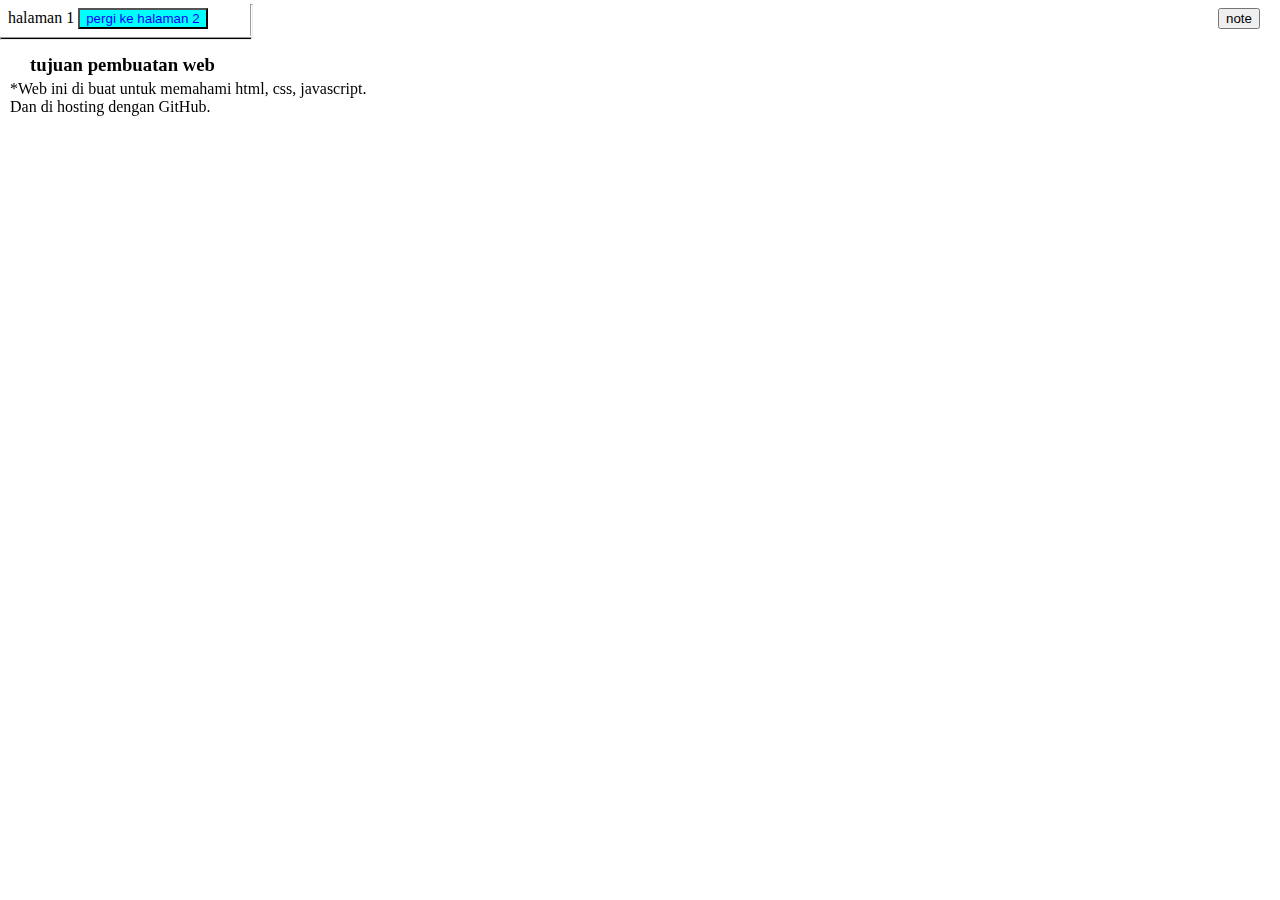
<file: index.html>
<!DOCTYPE html>
<html>
<head>
<script>
    function note1() {
        alert("gunakan mode landscape jika anda menggumakan hp")
    }
</script>
<title>A123Ark web</title>
<link rel="stylesheet" href="style.css">
</head>
<body>
    <label>halaman 1</label>
    <a href="2.html">
        <button class="blue">pergi ke halaman 2</button>
    </a>
    <hr class="hrr">
    <garis>
        <hr class="garis1">
    </garis>
    <h3 class="hal1_label">tujuan pembuatan web</h3>
    <note onclick="note1()">
        <button class="note">note</button>
    </note>
    <div class="hal1_label2">
        *Web ini di buat untuk memahami html, css, javascript.<br>
        Dan di hosting dengan GitHub.
    </div>
</body>
</html>
</file>
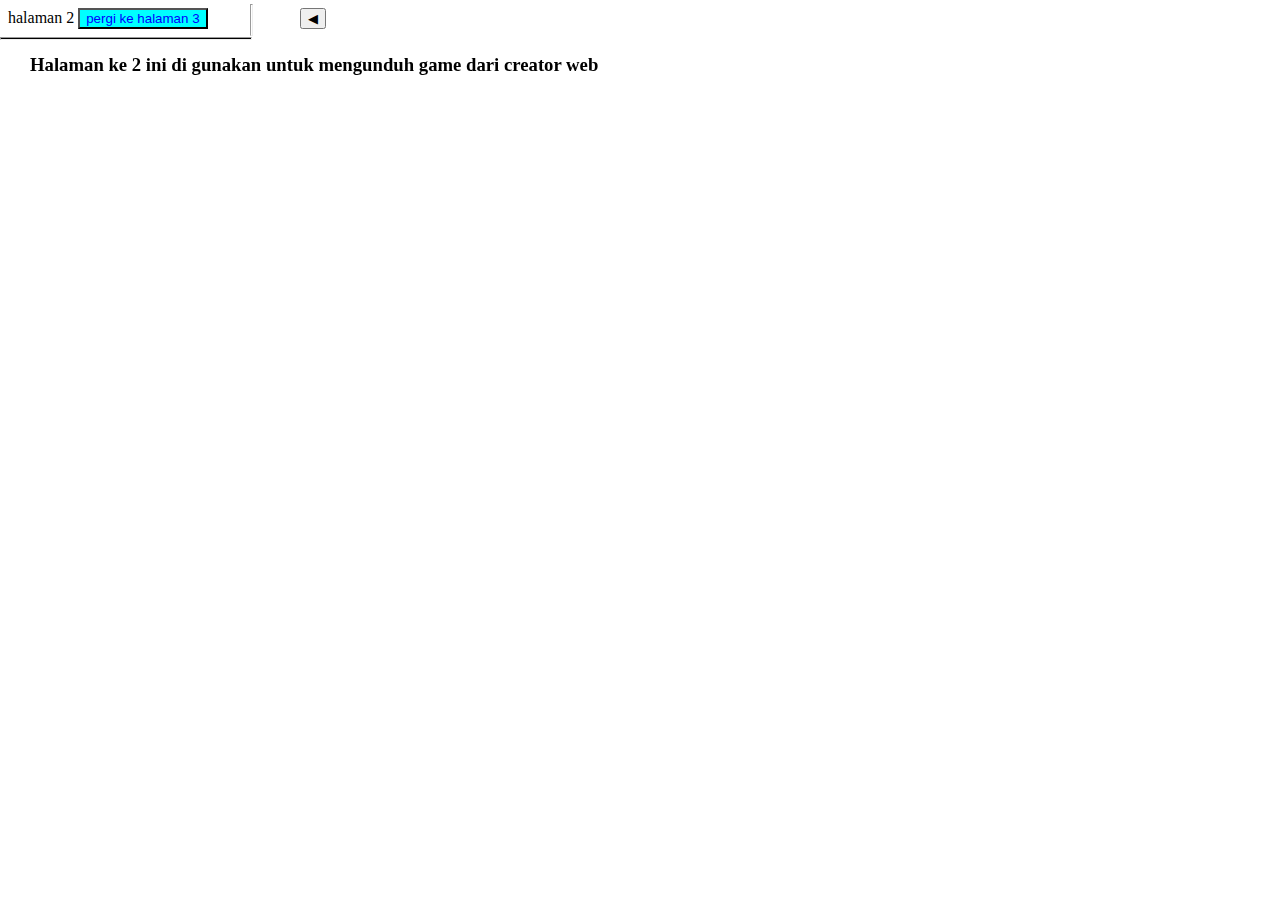
<file: 2.html>
<!DOCTYPE html>
<head>
<title>halaman 2</title>
<link rel="stylesheet" href="style.css">
</head>
<script>
   
</script>
<body>
    <label>halaman 2</label>
    <a href="3.html">
        <button class="blue">pergi ke halaman 3</button>
    </a>
    <hr class="hrr">
    <garis>
        <hr class="garis1">
    <a href="index.html">
    <button class="btn_sebelumnya">◀</button>
    </a>
	<h3 class="hal1_label">Halaman ke 2 ini di gunakan untuk mengunduh game dari creator web</h3>
</body>
</file>
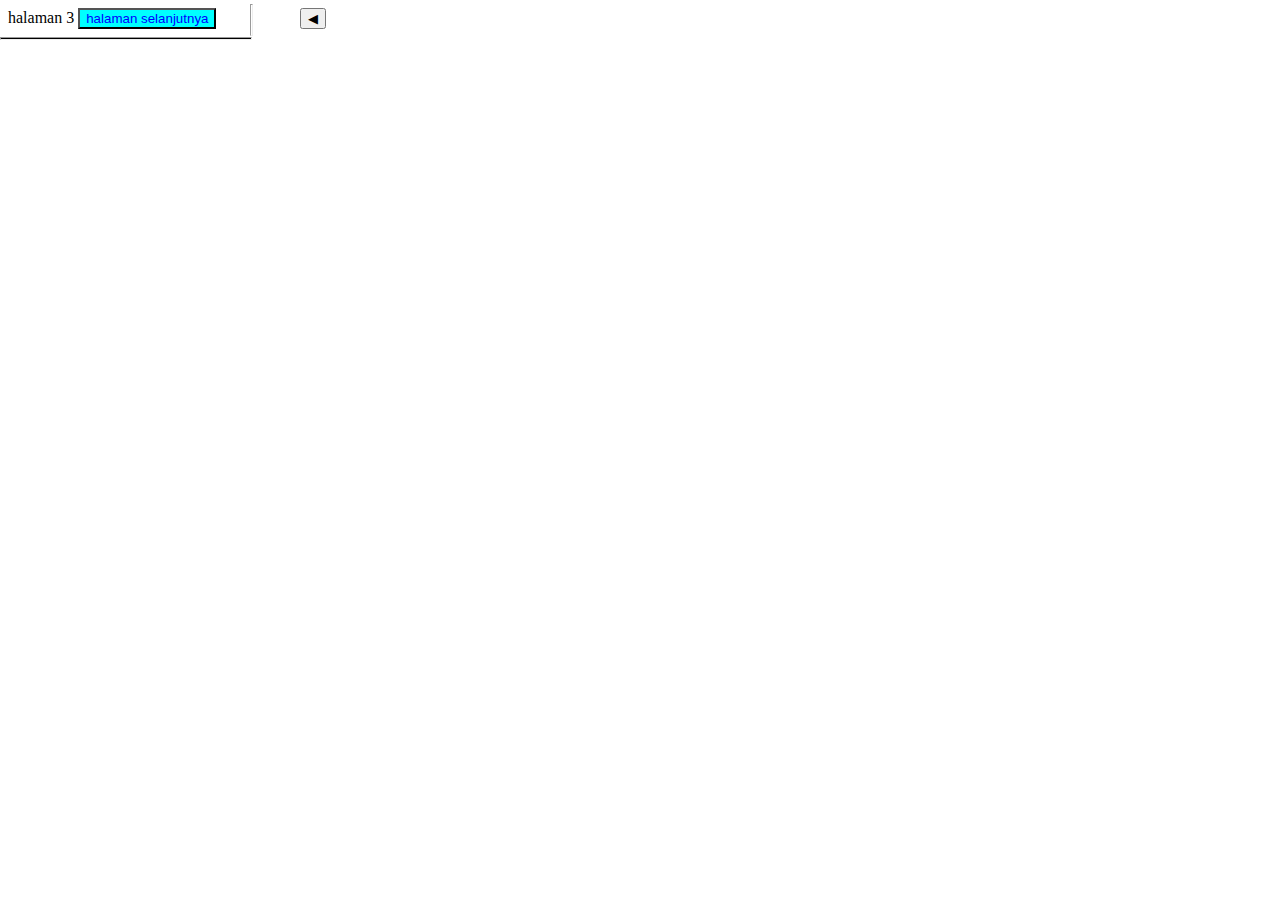
<file: 3.html>
<!DOCTYPE html>
<html>
<head>
<script>
	function alertf() {
		alert("halaman 4 dalam proses pembuatan")
	}
</script>
<title>halaman ke 3</title>
	<link rel="stylesheet", href="style.css">
</head>
<body>
    <label>halaman 3</label>
	<a onclick="alertf">
		<button class="blue">halaman selanjutnya</button>
	<a/>
	<hr class="hrr">
	<garis>
		<hr class="garis1">
	</garis>
	<a href="2.html">
		<button class="btn_sebelumnya">◀</button>
	</a>
</body>
</html>
</file>
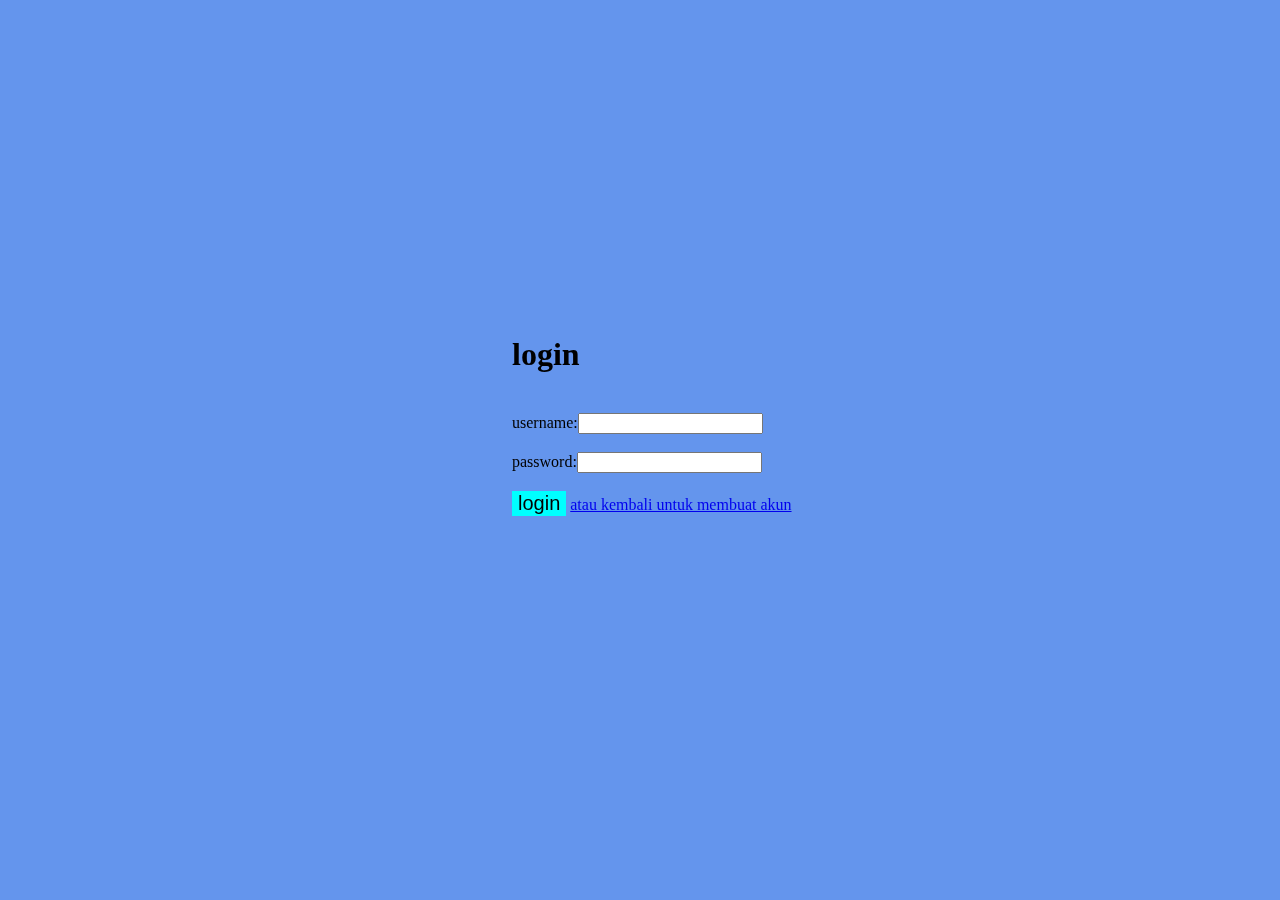
<file: login.html>
<!DOCTYPE html>
<html>
<head>
    <title>Login</title>
    <style>
        .div-a {
            position: fixed;
            left: 40%;
            top: 35%;
        }
        .button-a {
            background-color: cyan;
            color: rgb(0, 0, 0);
            font-size: 20px;
            transition: 0.5s;
            border: none;
        }
        .button-a:hover {
            background-color: rgb(0, 110, 110);
            color: rgb(0, 0, 0);
            font-size: 20px;
            transition: 0.5s;
            border: none;
        }
    </style>
</head>
<body style="background-color: cornflowerblue;">
    <div class="div-a">
        <h1>login</h1><br>
        <label>username:</label><input id="nama"><br>
        <br>
        <label>password:</label><input id="password" type="password"><br>
        <br>
        <button class="button-a" onclick="login()">login</button>
        <a href="index.html">atau kembali untuk membuat akun</a>
    </div>
    <script>
        if (localStorage.getItem("lastlogin")) {
            window.menu.href="menu.html";
        }
        function login() {
            var nama = document.getElementById("nama").value;
            var pass = document.getElementById("password").value;
            var user = JSON.parse(localStorage.getItem("user") || "[]");
            var auth = user.find(u => u.username === nama && u.password === pass);
            if (auth) {
                alert("memproses login anda " + nama);
                localStorage.setItem("lastlogin",JSON.stringify(nama));
                window.location.href="menu.html";
            } else {
                alert("password atau nama salah");
            }
        }
    </script>
</body>
</html>
</file>
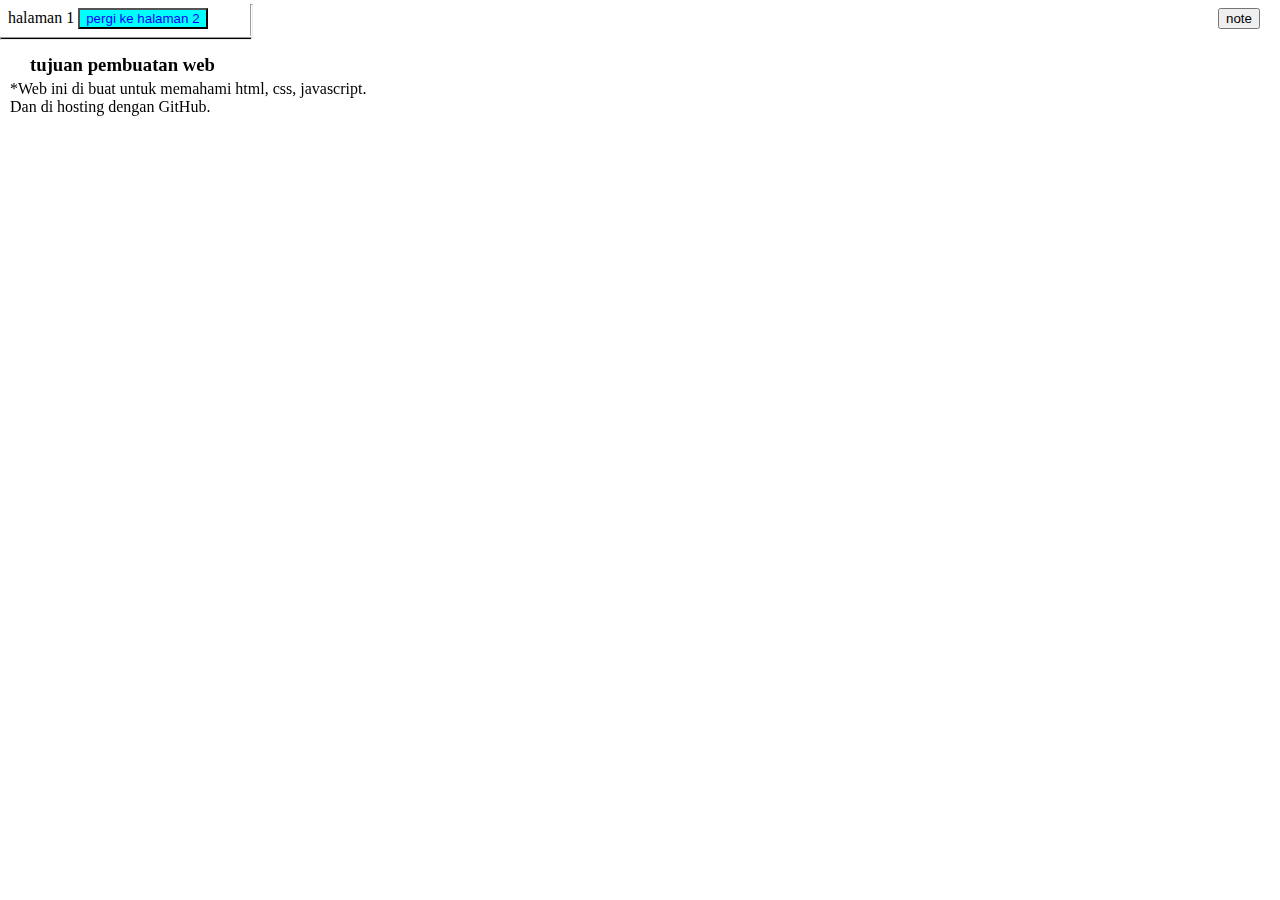
<file: menu.html>
<!DOCTYPE html>
<html>
<head>
    <title>menu</title>
    <style>
        .button-a {
            border: none;
            background-color: aqua;
            transition: 0.5s;
            font-size: 20px;
        }
        .button-a:hover {
            background-color: rgb(0, 139, 139);
            border: none;
            transition: 0.5s;
            font-size: 20px;
        }
        .text-a {
            font-size: 20px;
        }
        .button-b {
            font-size: 20px;
            border: none;
            color: red;
            background-color: rgb(123, 0, 0);
            transition: 0.5s;
        }
        .button-b:hover {
            font-size: 20px;
            color: red;
            border: none;
            background-color: rgb(65, 0, 0);
            transition: 0.5s;
        }
    </style>
</head>
<body id="body">
    <button class="button-a" onclick="settings()">settings</button>
    <div id="settings-ui" style="display:none">
        <p class="text-a">color</p><input id="color-a" onchange="change_color()" type="color" />
        <button class="button-b" onclick="logout()">logout</button>
    </div>
    <script>
        try {
            if (localStorage.getItem("lastlogin")) {
                var nama = JSON.parse(localStorage.getItem("lastlogin") || "[]");
                var body = document.getElementById("body");
                var user = JSON.parse(localStorage.getItem("user") || "[]");
                var auth = user.find(u => u.username === nama);
                if (auth) { 
                    alert("berhasil masuk ke akun " + nama);
                    if (!auth.color) {
                        auth.color = "#ffffff";
                        localStorage.setItem("user",JSON.stringify(user));
                    }
                    var body = document.getElementById("body");
                    body.style.backgroundColor = auth.color;
                } else {
                    localStorage.removeItem("lastlogin");
                    alert("akun ini tidak terdaftar");
                    window.location.href="index.html";
                }
            } else {
                window.location.href="index.html";
            }
        } catch (error) {
            localStorage.removeItem("lastlogin");
            alert("anda sepertinya mengubah localstorage");
            window.location.href="index.html";
        }
        function change_color() {
            var body = document.getElementById("body");
            var input = document.getElementById("color-a");
            body.style.backgroundColor=input.value;
            auth.color = input.value
            localStorage.setItem("user",JSON.stringify(user))
        }
        function settings() {
            var ui = document.getElementById("settings-ui");
            if (ui.style.display === "none") {
                ui.style.display="block";
            } else {
                ui.style.display="none";
            }
        }
        function logout() {
            var verified = confirm("Apakah anda ingin logout?")
            if (verified) {
                localStorage.removeItem("lastlogin");
                window.location.href="login.html";
            } else {
                alert("log out di batalkan")
            }
        }
    </script>
</body>
</html>
</file>
<file: style.css>
.a {
    position: fixed;
    left: 100px;
}

.hrr {
    background-color: black;
    width: 250px;
    height: 1px;
    position: fixed;
    left: 0px;
}

.garis1{
    position: fixed;
    top: -4px;
    left: 250px;
    width: 1px;
    height: 30px;
}

.blue {
    background-color: aqua;
    color: blue;
}

.hal1_label {
    position: fixed;
    top: 35px;
    left: 30px;
}

.hal1_label2 {
    position: fixed;
    left: 10px;
    top: 80px;
}

.note {
    position: fixed;
    right: 20px;
}

.btn_sebelumnya {
    position: fixed;
    left: 300px;
}

.hal3_lbl {
	position: fixed;
	left: 20px;
	}

.hal1_btn {
	position: fixed;
	bottom: 10px;
	right: 10px;
	height: 50px;
	width: 90px;
	}
</file>
